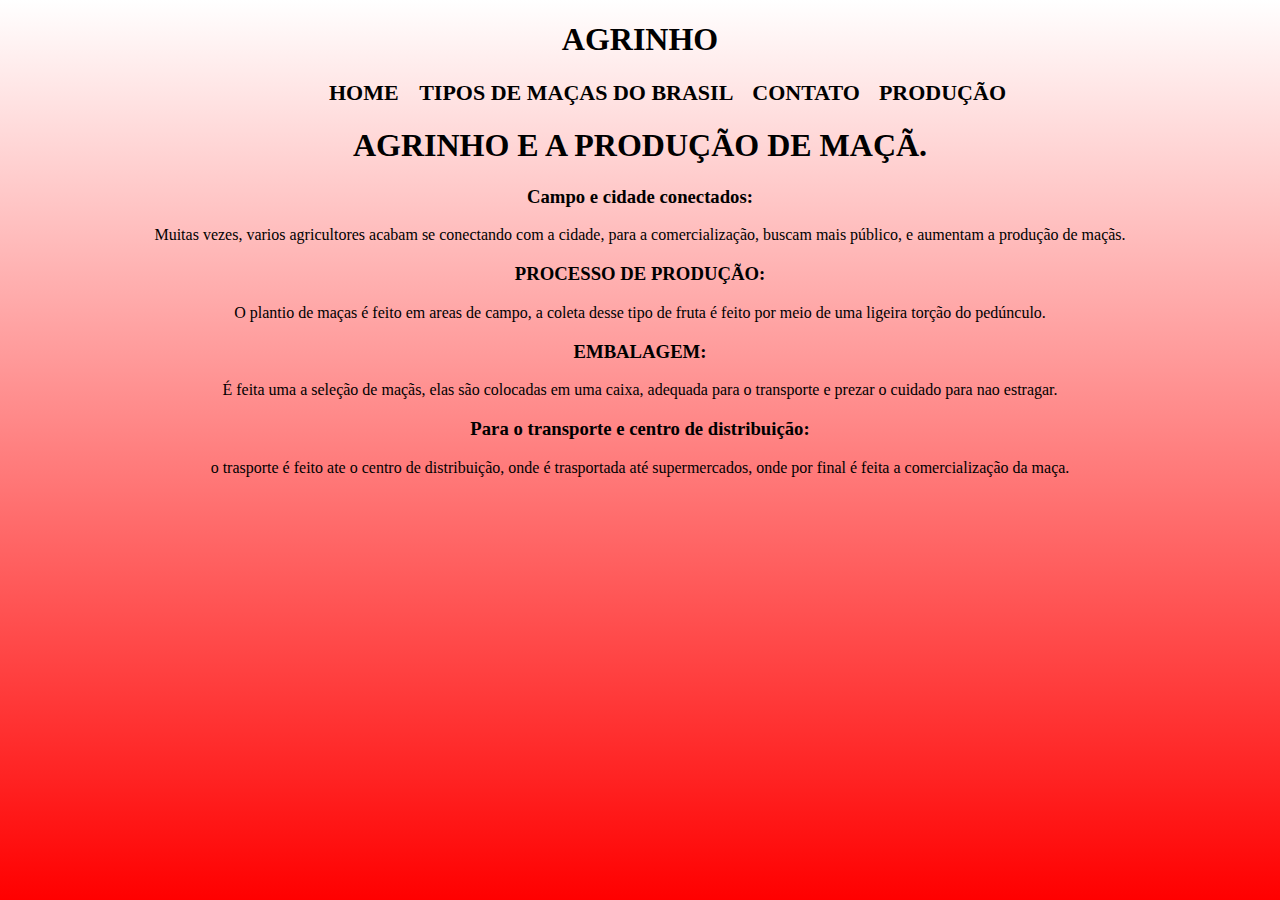
<file: index.html>
<!DOCTYPE html>
<html>

<head>
  <meta charset="utf-8">
  <meta name="viewport" content="width=device-width">
  <title>REPLIT</title>
  <link href="style.css" rel="stylesheet" type="text/css" />
</head>

  <header>
    <div class="caixa">
      <h1>AGRINHO</h1>
      <nav>
        <ul>
          <li><a href="index.html">home </a></li>
          <li><a href="produtos.html">tipos de maças do brasil</a></li>
          <li><a href="contato.html">contato</a></li>
           <li><a href="producao.html">PRODUÇãO</a></li>
        </ul>


      </nav>
  </header>




  
<body>

  <head>
    <h1>
      AGRINHO E A PRODUÇÃO DE MAÇÃ.
    </h1>
    <h3>
      Campo e cidade conectados:
    </h3>
    <p>
      Muitas vezes, varios agricultores acabam se conectando com a cidade, para a comercialização, buscam mais público,
      e aumentam a produção de maçãs.
    </p>
    <h3>
      PROCESSO DE PRODUÇÃO:
    </h3>
    <p>
      O plantio de maças é feito em areas de campo, a coleta desse tipo de fruta é feito por meio de uma ligeira torção
      do pedúnculo.
    </p>
    <h3>
      EMBALAGEM:
    </h3>
    <p>
      É feita uma a seleção de maçãs, elas são colocadas em uma caixa, adequada para o transporte e prezar o cuidado
      para nao estragar.
    </p>
    <h3>
      Para o transporte e centro de distribuição:
    </h3>
    <p>
      o trasporte é feito ate o centro de distribuição, onde é trasportada até supermercados, onde por final é feita a
      comercialização da maça.

    </p>

    <iframe width="560" height="315" src="https://www.youtube.com/embed/J7y1fROirto?si=X0a5Y6bVFG-mhek3"
      title="YouTube video player" frameborder="0"
      allow="accelerometer; autoplay; clipboard-write; encrypted-media; gyroscope; picture-in-picture; web-share"
      referrerpolicy="strict-origin-when-cross-origin" allowfullscreen></iframe>




  </head>

</body>

</html>
</file>
<file: style.css>
html {
  height: 100%;
  width: 100%;
}

body{
  background: linear-gradient( white,red);

}

*{
text-align: center;
}

header {
  background:.
}

nav li {
  display: inline;
  margin: 0 0 0 15px;
}

nav ul {}

nav a {
  text-transform: uppercase;
  color: #000000;
  font-weight: bold;
  text-decoration: none;
  font-size: 22px;

}
.img {
  width: 100%;
  height: 100%;
}
</file>
